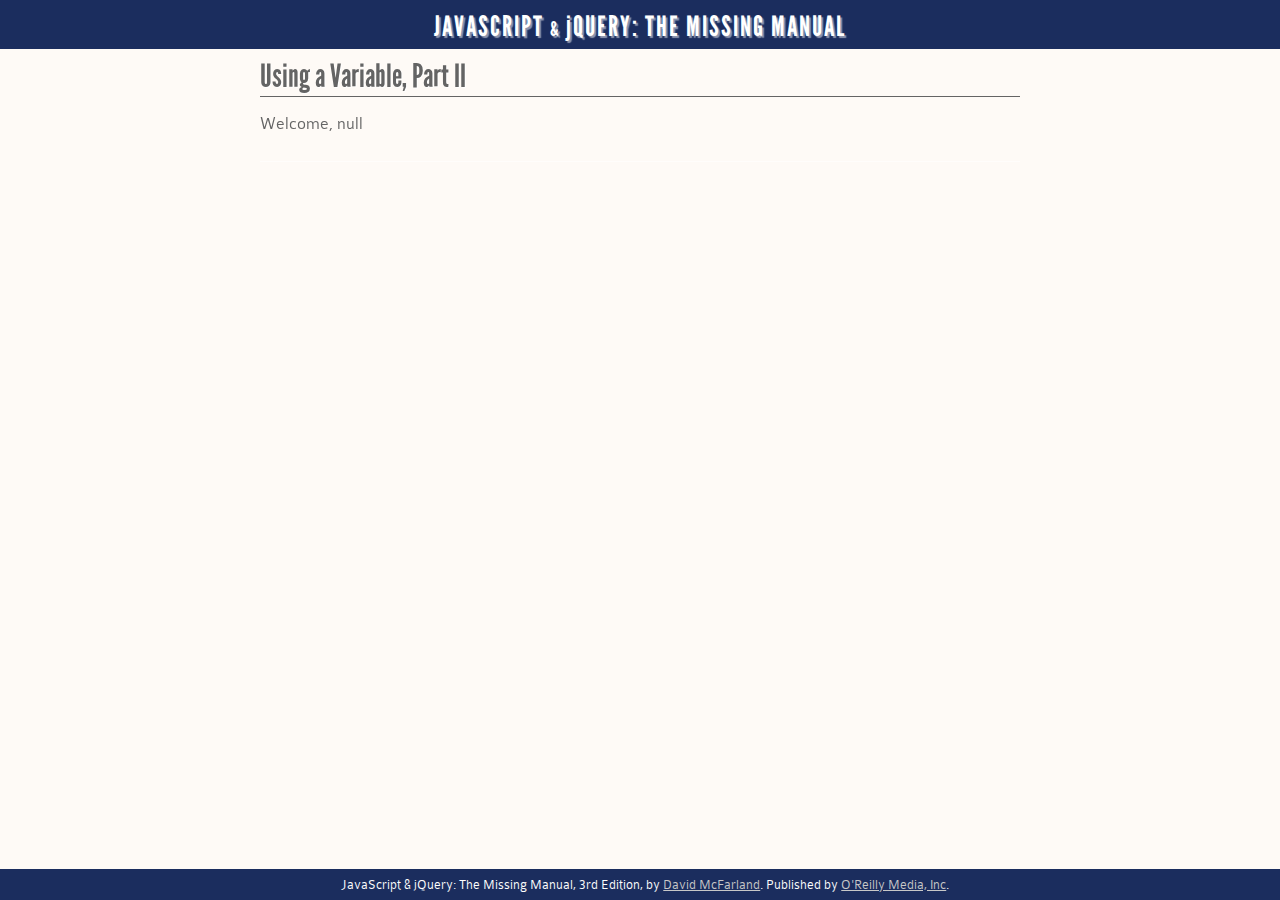
<file: exercise1/prompt.html>
<!DOCTYPE html>
<html>
<head>
<meta charset="UTF-8">
<title>Using a Variable, Part II</title>
<link href="_css/site.css" rel="stylesheet">
<script>
var name = prompt("What is your name?", "");
var currentYear = 2020;
var birthYear = prompt("What is your birth year", "" );
var estimatedAge = currentYear - +birthYear;
</script>

</head>

<body>
  <header>
    JAVASCRIPT <span class="amp">&amp;</span> jQUERY: THE&nbsp;MISSING&nbsp;MANUAL
  </header>
  <div class="content">
    <div class="main">
	<br /><br /><br />
      <h1>Using a Variable, Part II</h1>
      <script>
      document.write("<p>Welcome, " + name + "</p>");
      alert("You are " + estimatedAge + " years old, thats rough bro...")
      </script>
    </div>
  </div>
  <footer>
    <p>JavaScript &amp; jQuery: The Missing Manual, 3rd Edition, by <a href="http://sawmac.com/">David McFarland</a>. Published by <a href="http://oreilly.com/">O'Reilly Media, Inc</a>.</p>
  </footer>
</div>
</body>
</html>
</file>
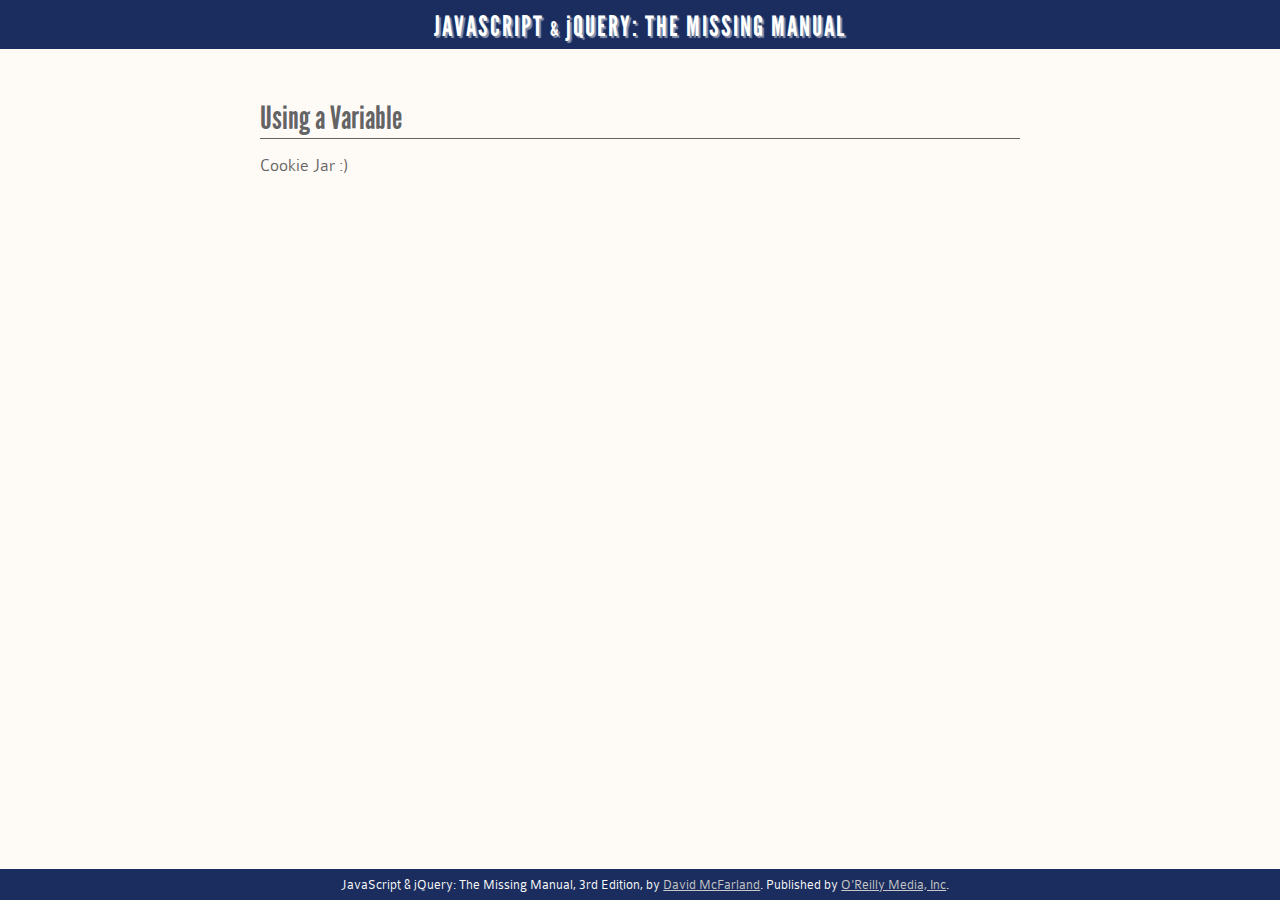
<file: exercise1/use_variable.html>
<!DOCTYPE html>
<html>
<head>
<meta charset="UTF-8">
<title>Using a Variable</title>
<link href="_css/site.css" rel="stylesheet">
</head>

<body>
<div class="wrapper">
 <header>
		JAVASCRIPT <span class="amp">&amp;</span> jQUERY: THE&nbsp;MISSING&nbsp;MANUAL
	</header>
<div class="content">
	<div class="main">
<h1>Using a Variable</h1>
<script>
var firstName = 'Cookie';
var lastName = 'Jar';
var Happy = ':)';
document.write('<p>');
document.write(firstName + ' ' + lastName + ' ' + Happy );
document.write('</p>');
</script>
</div>
</div>
	<footer>
		<p>JavaScript &amp; jQuery: The Missing Manual, 3rd Edition, by <a href="http://sawmac.com/">David McFarland</a>. Published by <a href="http://oreilly.com/">O'Reilly Media, Inc</a>.</p>
	</footer>
</div>
</body>
</html>
</file>
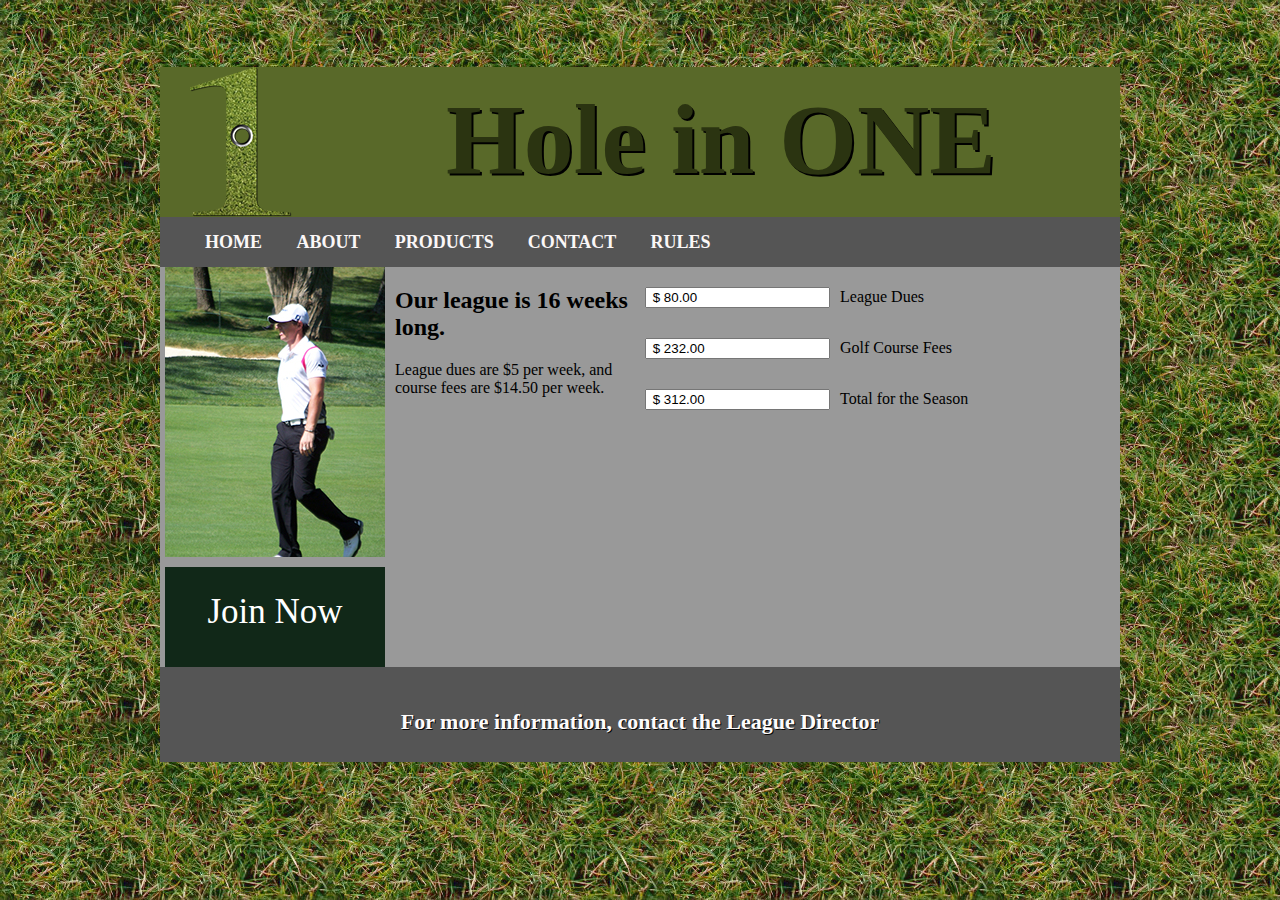
<file: exercise2/contact.html>
<!doctype html>
<html>
<head>
<meta charset="utf-8">
<title>Contact</title>
<link href="style.css" rel="stylesheet" type="text/css">

<script>
function calculateCost(){
  const leagueDues = 5;
  const courseFees = 14.50;
  var leagueDuesFullCost;
  var courseFeesFullCost;
  var totalCost;
  leagueDuesFullCost = leagueDues * 16;
  courseFeesFullCost = courseFees * 16;
  totalCost = leagueDuesFullCost + courseFeesFullCost;
  document.getElementById('league').value = " $ " + leagueDuesFullCost.toFixed(2);
  document.getElementById('fee').value = " $ " + courseFeesFullCost.toFixed(2);
  document.getElementById('total').value = " $ " + totalCost.toFixed(2);
}
window.addEventListener('load', calculateCost, false);
</script>

</head>

<body>
<div id="wrapper">
<div id="header">
  <img src="images/hio-logo.png" width="102" height="150" alt="Company Logo" class="formatimage"/>
  <h1> Hole in ONE</h1>

</div>
<div id="nav">
<ul id="navlist">
<li> <a href="index.html"> Home </a> </li>
<li> <a href="about.html"> About </a> </li>
<li> <a href="products.html"> Products</a> </li>
<li> <a href="contact.html"> Contact </a> </li>
<li> <a href="rules.html"> Rules </a> </li>
</ul>

</div>
<div id="main">
<div id="col1">
<div id="sub1"><img src="images/golfer4.jpg" width="220" height="290" alt="Pro Golfer"/></div>
<div id="sub2"><p> Join Now</p></div>

</div>

<div id="col4">

<form>
<div id="lefta">
<h2>Our league is 16 weeks long. </h2>
<p>League dues are $5 per week, and course fees are $14.50 per week.</p>

</div>
<div id="righta">
<input type="text" name="league"  id="league" readonly />League Dues
<br />
<input type="text" name="fee"  id="fee" readonly />Golf Course Fees
<br />
<input type="text" name="total"  id="total" readonly />Total for the Season
</div>
</form>
</div>
</div>

<div id="footer">

<p> For more information, contact the League Director</p>

</div>



</div>
</body>
</html>
</file>
<file: exercise2/style.css>
@charset "utf-8";
#wrapper {
	width: 960px;
	margin-left: auto;
	margin-right: auto;
	background-color: #F5F3BD;
}
#header {
	width: 960px;
	height: 150px;
	background-color: #596929;
}
#nav {
	width: 960px;
	height: 50px;
	background-color: #555;
}
#main  {
	width: 960px;
	height: 400px;
	background-color: #999;
}
#footer {
	width: 960px;
	height: 75px;
	background-color: #555;
	margin-top: 0px;
	margin-bottom: 0px;
	padding-top: 20px;
}
#col1 {
	width: 220px;
	height: 400px;
	float: left;
	margin-bottom: 0px;
	margin-left: 5px;
	margin-right: 5px;
	padding-bottom: 0px;
}
#col3 {
	width: 300px;
	height: 400px;
	margin-left: 5px;
	margin-right: 5px;
	float: left;
}
#col4{
	width: 720px;
	height: 400px;
	margin-left: 5px;
	margin-right: 5px;
	float: left;
	
}
#col2 {
	width: 420px;
	height: 400px;
	float: left;
}

#sub1 {
	width: 220px;
	height: 290px;
	background-color: #AB0E11;
	margin-bottom: 10px;
}
#sub2 {
	width: 220px;
	height: 100px;
	background-color: #112818;
	color: #FFFFFF;
}
body {
	background-image: url(images/bg2.jpg);
}
.formatimage {
	float: left;
	margin-left: 30px;
	margin-right: 30px;
}
#wrapper #header h1 {
	color: #2b3411;
	font-size: 100px;
	text-shadow: 2px 2px #000000;
	text-align: center;
	padding-top:15px;
}
#navlist {
	margin-right: 0px;
	margin-bottom: 0px;
	margin-left: 0px;
	margin-top: 0px;
	padding-top: 15px;
	padding-right: 15px;
	padding-bottom: 15px;
	padding-left: 15px;
	list-style-type: none;
}
#navlist li {
	display: inline;
}
#navlist a {
	margin-left: 30px;
	font-size: 18px;
	text-transform: uppercase;
	font-weight: bold;
}
#navlist a:link {
	color: #FBF7F7;
	text-decoration: none;
}
#navlist a:visited {
	color: #818181;
	text-decoration: none;
}
#sub2 p {
	font-size: 35px;
	text-align: center;
	margin-top: 0px;
	margin-bottom: 0px;
	padding-top: 25px;
}
#col2 h2 {
	color: #2b3411;
}
#col2 p {
	line-height: 150%;
	padding-left: 15px;
	padding-right: 15px;
}
strong {
	color: #ED7118;
}
#col3 h3 {
	color: #ED7118;
	text-transform: uppercase;
	font-size: 20px;
	text-align: center;
	letter-spacing: 5px;
	font-family: Cambria, "Hoefler Text", "Liberation Serif", Times, "Times New Roman", serif;
}
#wrapper #footer p {
	color: #FDFBFB;
	font-weight: bolder;
	font-size: 22px;
	text-shadow: 1px 1px #060606;
	text-align: center;
}
#lefta{
float:left;
width: 250px;
padding-bottom:50px;
}
#righta input{
margin-bottom:10px; 
margin-right:10px;
margin-top:20px;
}
</file>
<file: exercise1/_css/site.css>
/* reset browser styles */
html, body, div, span, object, iframe, h1, h2, h3, h4, h5, h6, p, blockquote, pre, a, abbr, acronym, address, big, cite, code, del, dfn, em, img, ins, kbd, q, s, samp,small, strike, strong, sub, sup, tt, var, b, u, i, center, dl, dt, dd, ol, ul, li, fieldset, form, label, legend,
table, caption, tbody, tfoot, thead, tr, th, td, article, aside, canvas, details, embed, 
figure, figcaption, footer, header, hgroup, menu, nav, output, ruby, section, summary,
time, mark, audio, video {
	margin: 0;
	padding: 0;
	border: 0;
	font-size: 100%;
	vertical-align: baseline;
}
article, aside, details, figcaption, figure, footer, header, hgroup, menu, nav, section {
	display: block;
}
body {
	line-height: 1.2;
	background-color: rgb(254,250,246);
}
table {
	border-collapse: collapse;
	border-spacing: 0;
} 
ol { 
	padding-left: 1.4em;
	list-style: decimal;
}
ul {
	padding-left: 1.4em;
	list-style: square;
}
blockquote, q {
	quotes: none;
}
blockquote:before, blockquote:after,
q:before, q:after {
	content: '';
	content: none;
}
/* end reset browser styles */

/* @font-face */
/* Regular */
@font-face {
    font-family: 'League Gothic';
    src: url('leaguegothic-regular-webfont.eot');
    src: url('leaguegothic-regular-webfont.eot?#iefix') format('embedded-opentype'),
         url('leaguegothic-regular-webfont.woff') format('woff'),
         url('leaguegothic-regular-webfont.ttf') format('truetype'),
         url('leaguegothic-regular-webfont.svg#league_gothicregular') format('svg');
    font-weight: normal;
    font-style: normal;
}
/* Italic */
@font-face {
    font-family: 'League Gothic';
    src: url('leaguegothic-italic-webfont.eot');
    src: url('leaguegothic-italic-webfont.eot?#iefix') format('embedded-opentype'),
         url('leaguegothic-italic-webfont.woff') format('woff'),
         url('leaguegothic-italic-webfont.ttf') format('truetype'),
         url('leaguegothic-italic-webfont.svg#league_gothic_italicregular') format('svg');
    font-weight: normal;
    font-style: italic;
}
@font-face {
    font-family: 'ColaborateThinRegular';
    src: url('ColabThi-webfont.eot');
    src: url('ColabThi-webfont.eot?#iefix') format('embedded-opentype'),
         url('ColabThi-webfont.woff') format('woff'),
         url('ColabThi-webfont.ttf') format('truetype'),
         url('ColabThi-webfont.svg#ColaborateThinRegular') format('svg');
    font-weight: normal;
    font-style: normal;
}
@font-face {
    font-family: 'ColaborateLightRegular';
    src: url('ColabLig-webfont.eot');
    src: url('ColabLig-webfont.eot?#iefix') format('embedded-opentype'),
         url('ColabLig-webfont.woff') format('woff'),
         url('ColabLig-webfont.ttf') format('truetype'),
         url('ColabLig-webfont.svg#ColaborateLightRegular') format('svg');
    font-weight: normal;
    font-style: normal;

}
@font-face {
    font-family: 'ColaborateRegular';
    src: url('ColabReg-webfont.eot');
    src: url('ColabReg-webfont.eot?#iefix') format('embedded-opentype'),
         url('ColabReg-webfont.woff') format('woff'),
         url('ColabReg-webfont.ttf') format('truetype'),
         url('ColabReg-webfont.svg#ColaborateRegular') format('svg');
    font-weight: normal;
    font-style: normal;

}

@font-face {
    font-family: 'ColaborateMediumRegular';
    src: url('ColabMed-webfont.eot');
    src: url('ColabMed-webfont.eot?#iefix') format('embedded-opentype'),
         url('ColabMed-webfont.woff') format('woff'),
         url('ColabMed-webfont.ttf') format('truetype'),
         url('ColabMed-webfont.svg#ColaborateMediumRegular') format('svg');
    font-weight: normal;
    font-style: normal;

}

@font-face {
    font-family: 'ColaborateBoldRegular';
    src: url('ColabBol-webfont.eot');
    src: url('ColabBol-webfont.eot?#iefix') format('embedded-opentype'),
         url('ColabBol-webfont.woff') format('woff'),
         url('ColabBol-webfont.ttf') format('truetype'),
         url('ColabBol-webfont.svg#ColaborateBoldRegular') format('svg');
    font-weight: normal;
    font-style: normal;

}

@font-face {
    font-family: 'Inconsolata';
    src: url('Inconsolata-webfont.eot');
    src: url('Inconsolata-webfont.eot?#iefix') format('embedded-opentype'),
         url('Inconsolata-webfont.woff') format('woff'),
         url('Inconsolata-webfont.ttf') format('truetype'),
         url('Inconsolata-webfont.svg#InconsolataMedium') format('svg');
    font-weight: normal;
    font-style: normal;

}

/* utilities */

/* box-sizine */
*, *:before, *:after {
  -webkit-box-sizing: border-box; 
  -moz-box-sizing: border-box; 
  box-sizing: border-box;
}

.clear:after { 
content: "."; display: block; height: 0; clear: both; visibility: hidden; 
}

.clear {
	min-height: 1px;
}

* html .clear {
 height: 1px;
}

h1 {
	font-family: 'League Gothic', Arial, sans-serif;
	font-weight: normal;
}

h2 {
	font-family: 'ColaborateMediumRegular', Arial, sans-serif;
	font-weight: normal;
	margin-bottom: 5px;
	font-size: 20px;
}


header {
	position: fixed;
	top: 0;
	vertical-align: middle;
	width: 100%;
	background-color: rgb(27,45,94);
	padding: 10px 0 5px 0;
	text-align: center;
	color: rgb(255,255,255);
	text-shadow: 2px 2px 1px rgba(255,255,255,.5);
	font: normal 28px 'League Gothic', Arial, sans-serif;
	letter-spacing: 2px;
}

header .amp {
	font-size: 20px;
}

.wrapper {
	margin-top: 100px;
}

.main {
	padding-bottom: 1em;
	border-bottom: solid 1px rgba(255,255,255,.5);
}

.main h1 {
	font-size: 32px;
	color: rgb(100,100,100);
	text-shadow: 1px 1px 1px rgb(255,255,255);
	border-bottom: solid 1px rgb(100,100,100);
	margin-bottom: 0.5em;
}

.content {
	max-width: 760px;
	margin: 0 auto;
	position: relative;
}

footer {
	position: fixed;
	bottom: 0;
	left: 0;
	width: 100%;
	background-color: rgb(27,45,94);
}

footer p {
	text-align: center;
	font-size: 14px;
	font-family: 'ColaborateLightRegular', Arial, sans-serif;
	padding: .5em .25em .5em 1em;
	color:rgb(255,255,255);
	margin: 0;
}

footer a {
	color: rgb(200,200,200);
}

p , li, legend , form{
	font-size: 18px;
	color: rgb(100,100,100);
	font-family: 'ColaborateLightRegular', Arial, sans-serif;
	line-height: 125%;
	margin-bottom: 10px;
}

fieldset {
	padding: 10px;
	border: 1px solid #888;
	margin: 25px 0;	
}

.nav {
	margin: 10px 0 0 100px;	
}

.nav li {
	display: inline-block;	
}

.nav a, .example {
	display: inline-block;
	font-family: 'ColaborateLightRegular', Arial, sans-serif;
	font-size: 12px;
	color: rgb(100,100,100);
	text-decoration: none;
	border-radius: 0.25em;
	padding: .25em .5em;
	background-color: rgba(255,211,224,.5);
	-webkit-transition: all .25s ease-in;
	-moz-transition: all .25s ease-in;
	-o-transition: all .25s ease-in;
	transition: all .25s ease-in;
	cursor: pointer;
}

.nav a:hover, .example:hover{
	background-color: rgba(255,255,255,.85);
	color: rgb(0,0,0);
}


#resources {
	background-color: rgba(100,100,100,0.95);
	padding: 0em 1em 1em .75em;
	position: absolute;
	top: 10em;
	left: -29em;
	width: 30em;
	border-radius: 0 0 .5em 0;
	display: none;
}

#resources .open {
	position: absolute;
	width: 20px;
	height: 20px;
	right: -20px;
	top: -20px;
	background-color: rgba(100,100,100,0.8);
	border-radius: .5em 0;
	text-align: center;
	font-family: 'ColaborateBoldRegular', Arial, sans-serif;
	cursor: pointer;
	color: rgb(255,255,255);
	line-height: 100%;
}

#resources h2 {
	font-family: 'ColaborateBoldRegular', Arial, sans-serif;
	font-size:18px;
	text-transform:uppercase;
	color: rgb(255,255,255);
	margin-top: 1em;
	text-shadow: none;
}

#resources h3 {
	font-family: 'ColaborateMediumRegular', Arial, sans-serif;
	font-size: 14px;
	color: rgba(0,0,0,.8);
	margin-top: 8px;
}

#resources ul {
	margin: 5px 0 0 0;
}

#resources .nav a {
	color: rgb(255,255,255);
}
.resourceList > li {
	display: inline-block;
	padding: .5em 1em;
	border-radius: 0.25em;
	background-color: rgba(119,104,74, .5);
	font-family: 'ColaborateRegular', Arial, sans-serif;
	font-size: 12px;
	color: rgb(255,255,255);
	margin-bottom: 5px;
}



.example, code {
	font-family: 'Inconsolata', Courier, monospaced;
	font-size: 16px;
	color: rgb(100,100,100);
}

.results {
	border-radius: 10px;
	background-color: rgba(214,223,226,.5);
	padding: 1em;
	margin-bottom: 1em;
	overflow: hidden;
}

.results strong {
	font-family: 'ColaborateRegular', Arial, sans-serif;
	color: rgb(100,100,100);
}
.results .found {
	color: rgb(255,0,0);
}

.unit {
	display: inline-block;
	width: 45%;
}
.results div {
	padding-bottom: 10px;
}
.results div code {
	float: right;
	width: 60%;
}

input {
	font-size: 20px;
}
.found {
	color: rgba(255,0,0,1);
}
form .wide {
	font-size: 18px;
	width: 100%;
}
.resultSection {
	float: right;
	width: 40%;
	margin-left: 20px;
}
#regexTester {
	margin-right: 45%;
}
.sideBySide li {
	float: left;
	overflow: hidden;
	width: 220px;
}
.clickable {
	cursor:pointer;
	margin-bottom: 5px;
}

.clickable:hover {
background-color:#FFC;
}

.highlighted {
	position: absolute;
	background-color: transparent;
	opacity: 0.5;
	filter: alpha(opacity=50);
	border:1px solid white;
	z-index: 100;
}

.sm .highlighted {
	opacity: 1;
	border: none !important;
}

.badge {
	position: absolute;
	margin-top: -10px;
	z-index:50;
	font-family: 'Inconsolata', Courier, monospaced;
	font-size:14px;
	font-weight:bold;
	padding: 5px;
	color: black !important;
	background-color: #3FF;
	border: 1px black solid;
	opacity: 0.6;
	filter: alpha(opacity=60);
}

.col1 {
	float: left;
	width: 75%;	
}
.col2 {
	float: right;
	width: 20%;	
}

.col2 ul {
	margin-left: 20px;
	list-style: square;
}
.col2 li {
	font-size: 90%;	
}


#selectorList {
	overflow: hidden;	
}
#selector {
	width: 275px;
}
#bib {
	padding: 15px;
	border: 1px dotted #FFF;
	font-size: 80%;
	margin-top: 25px;
	background-color: rgba(214,223,226,.5);
	border-radius: 10px;
}

#gallery img {
	display: inline-block;
	margin: 0 0 10px 0;
	border: 1px solid rgb(0,0,0);
}

form#order div, form#signup div{
	padding-bottom: 10px;	
}

form#order .label, form#signup .label {
	display: block;
	clear: left;
	float: left;
	width: 175px;
	text-align: right;
	padding: 7px 15px 0 0;
	text-transform: uppercase;	
	font-weight: bold;
}

form#signup .label {
	width: 200px;	
}

.labelBlock {
	text-transform: uppercase;
	font-weight: bold;	
	display: block;
	padding-bottom: 0 !important;
	clear: both;
	margin-top: 10px;
}

form#order select, form#signup select {
	display: inline-block;
	margin-top: 8px;	
}

form#order input[type="radio"], form#signup input[type="radio"], form#signup input[type="checkbox"] {
   display: inline-block;
   margin-top: 10px;	
}

form .indent, #submit {
	margin-left: 215px;	
}
#console label {
	float: left;
	width: 100px;
}
.clearLeft {
	clear: left;
}
.imgRight {
	float: right;
	margin-bottom: 5px;
	margin-left: 5px;
}
.imgLeft {
	float: left;
	margin-bottom: 5px;
	margin-right: 5px;
}

#signup .indent label.error {
  margin-left: 0;
}

#events body {
	-webkit-user-select: none;
	-moz-user-select: none;
	-ms-user-select: none;
	user-select: none;
}
#events fieldset { 
	border: 1px solid black;
}
#events legend {
	font: 150% 'League Gothic';
}

.row p {
  float: left;
  width: 25%;
  margin-right: 5%;
  font-weight: bold;
  color: red;
}
.row p img {
  max-width: 100%;
  border: 1px solid black;
}
.row button {
  font-weight: bold;
  color: red;
  font-size: 1em;
}

#accordion h2 {
  font-weight: normal;
}
</file>
